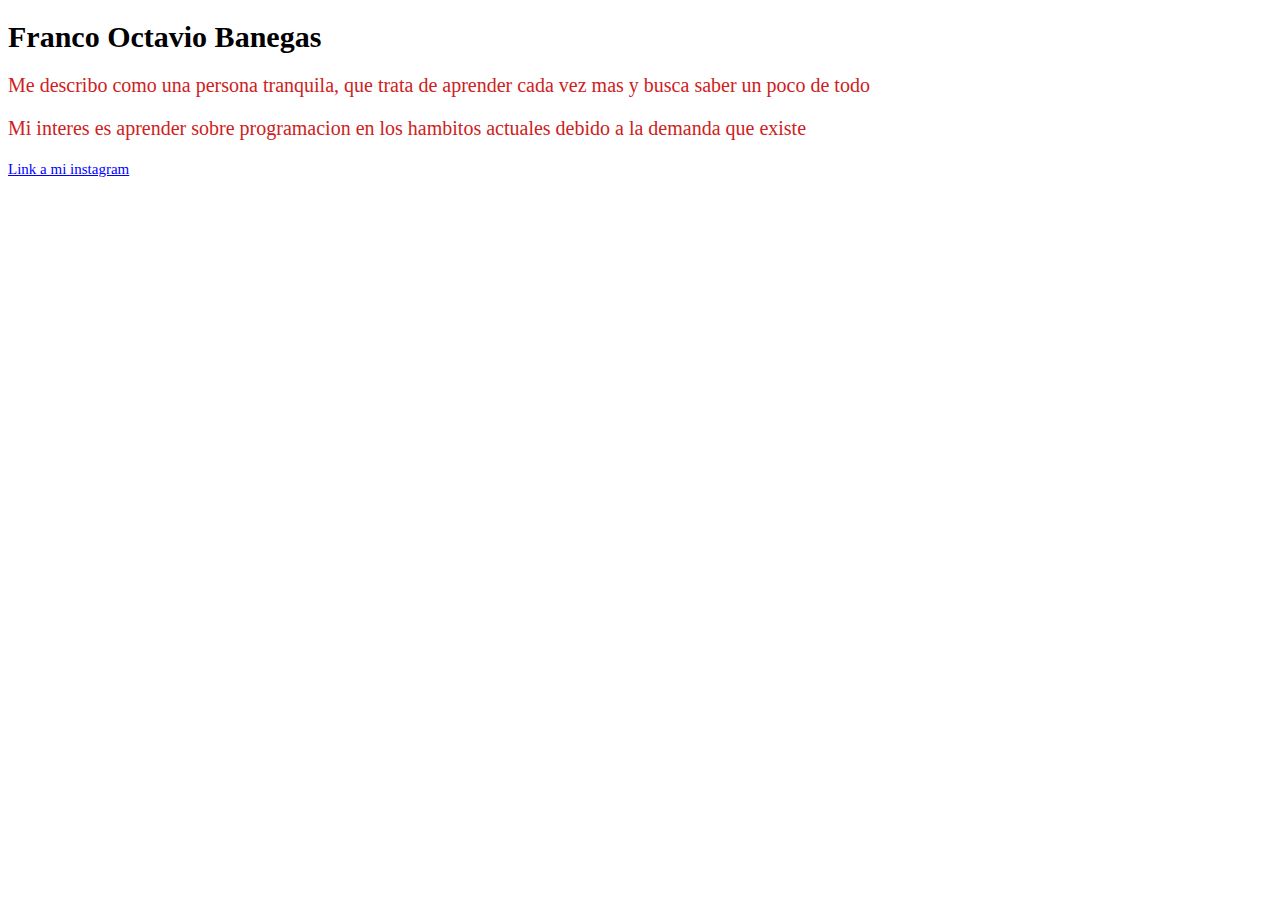
<file: web_personal/index.html>
<!DOCTYPE html>
<html>
    <head>
        <body>
            <h1>Franco Octavio Banegas</h1>
            <p>
                Me describo como una persona tranquila, que trata de aprender 
                cada vez mas y busca saber un poco de todo
            </p>
            <p>
                Mi interes es aprender sobre programacion en los hambitos actuales
                debido a la demanda que existe
            </p>
            <a href="https://www.instagram.com/banegasfranco/">Link a mi instagram</a>
        </body>
        <link rel="stylesheet" type="text/css" href="styles.css">
    </head>
</html>
</file>
<file: web_personal/styles.css>
h1 {
    color: black;
    font-size: 30px;

}

p {
    color: #ce2121;
    font-size: 20px;
}

a {
    color: blue;
    font-size: 15px;
}
</file>
